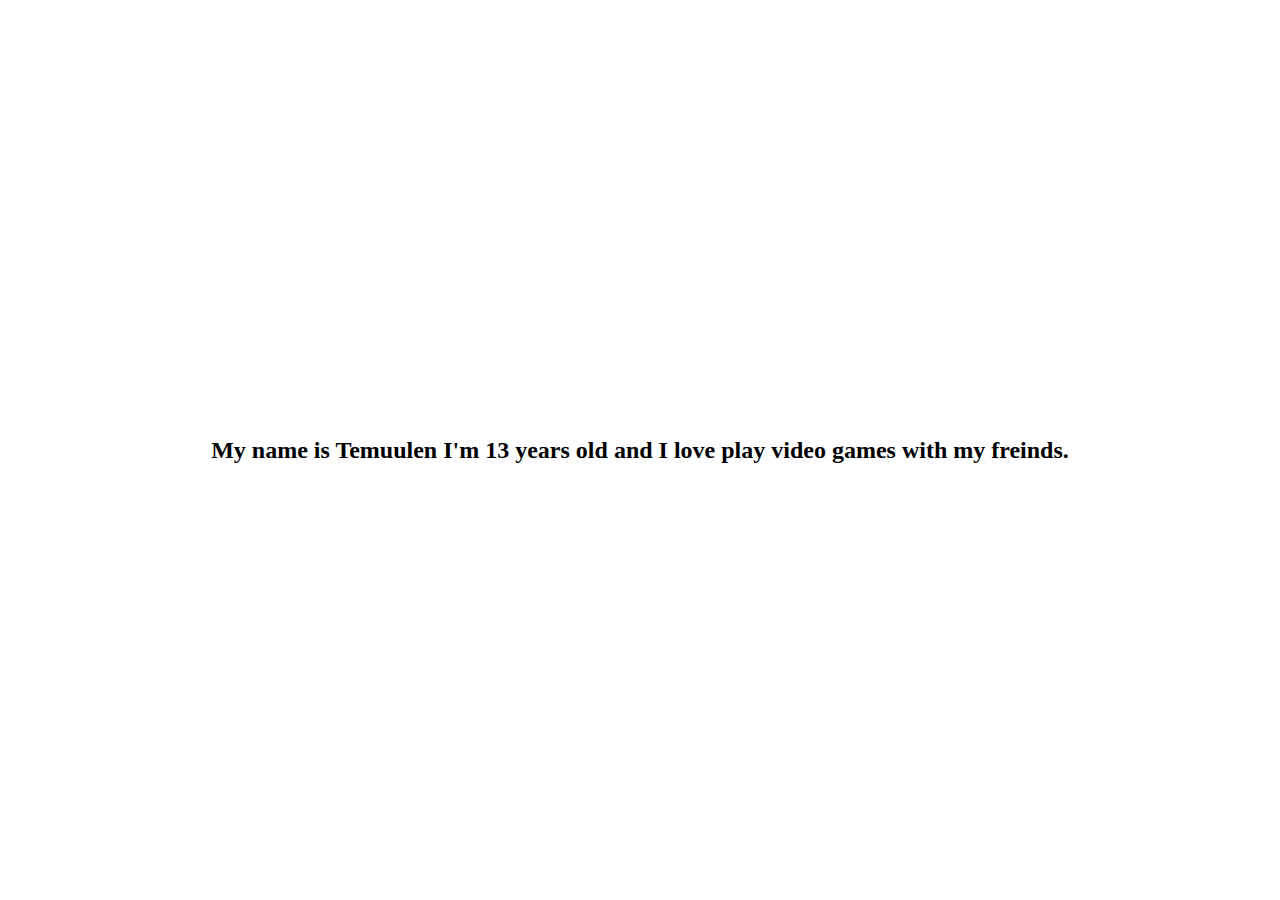
<file: about.html>
<!DOCTYPE html>
<html lang="en">
<head>
    <meta charset="UTF-8">
    <meta http-equiv="X-UA-Compatible" content="IE=edge">
    <meta name="viewport" content="width=device-width, initial-scale=1.0">
    <title>Document</title>
    <link rel="stylesheet" href="./about.css">
</head>
<body>
    <div class="containe">
        <h2>My name is Temuulen I'm 13 years old and I love play video games with my freinds.</h2>
    </div>
</body>
</html>
</file>
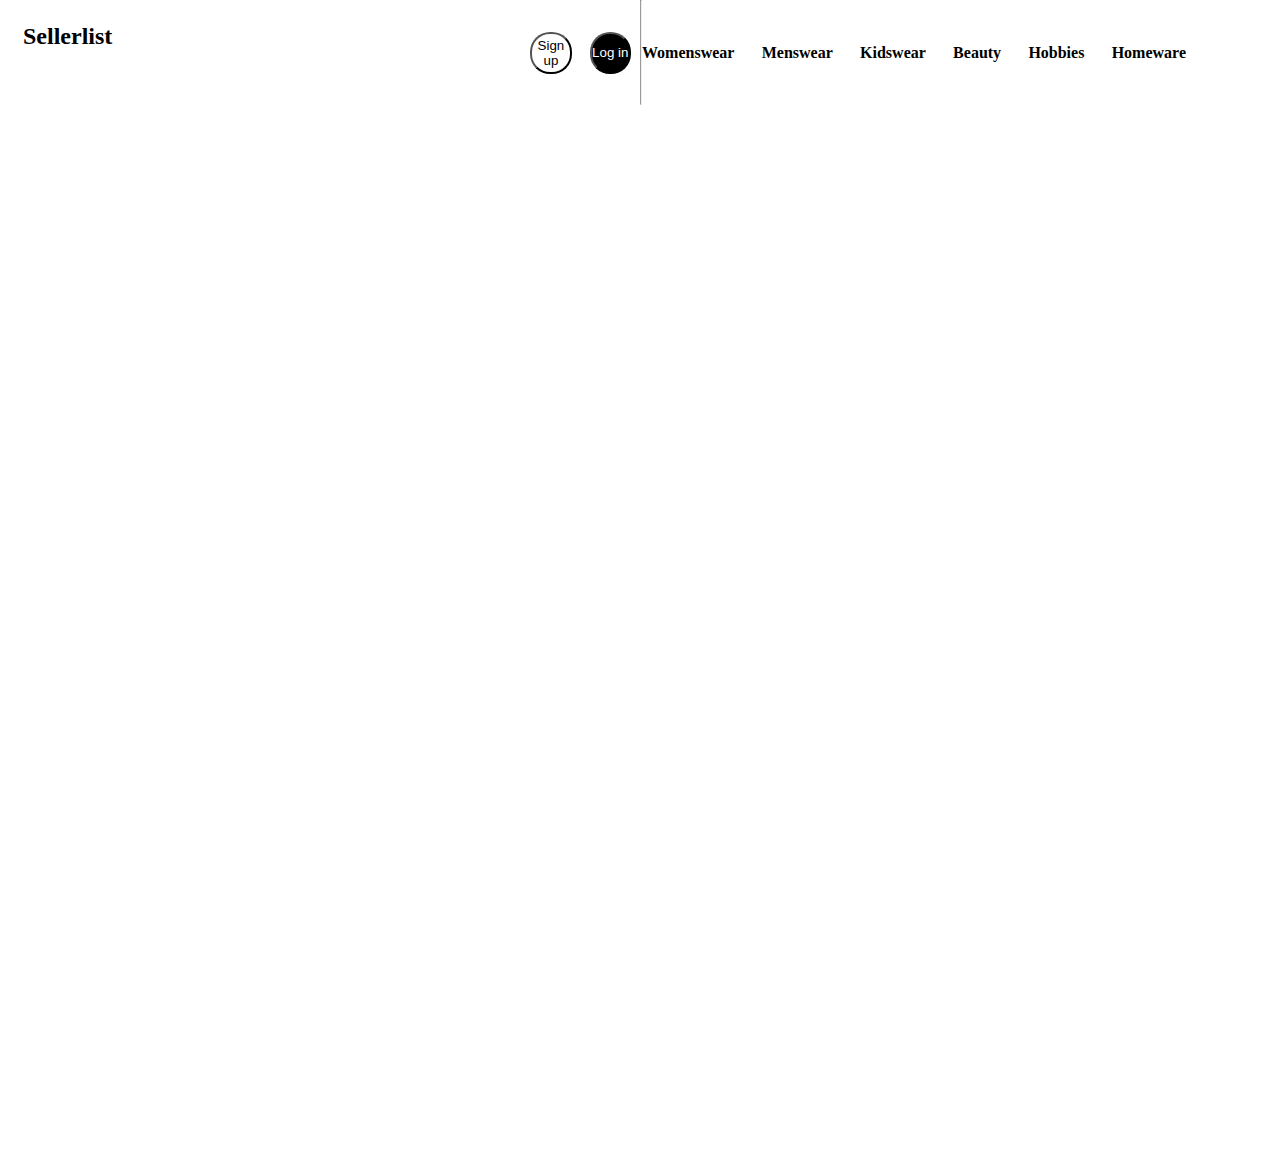
<file: sellerList.html>
<!DOCTYPE html>
<html lang="en">
<head>
    <meta charset="UTF-8">
    <meta http-equiv="X-UA-Compatible" content="IE=edge">
    <meta name="viewport" content="width=device-width, initial-scale=1.0">
    <title>Document</title>
    <link rel="stylesheet" href="./sellerList.css">
</head>
<body>
    <div class="full">
<div class="container">
            <div class="up">
                <div class="left1">
                    <h2>Sellerlist</h2>
                </div>
                <div class="right1">
                    <div class="baruun">
                        <button>Sign up</button>
                    </div>  
                    <div class="zuun">
                            <button>Log in</button>
                    </div>
                </div>
            </div>
            <div class="center">
                <hr>
                <div class="left2">
                    <h4>Womenswear</h4>
                    <h4>Menswear</h4>
                    <h4>Kidswear</h4>
                    <h4>Beauty</h4>
                    <h4>Hobbies</h4>
                    <h4>Homeware</h4>
                </div>
                <div class="right2"></div>
            </div>
            <div class="down">
                <div class="up1"></div>
                <div class="center1"></div>
                <div class="down1"></div>
            </div>
        </div>
        <div class="down2">
            <div class="up2"></div>
            <div class="center2"></div>
            <div class="down3"></div>
        </div>
    </div>
        
</body>
</html>
</file>
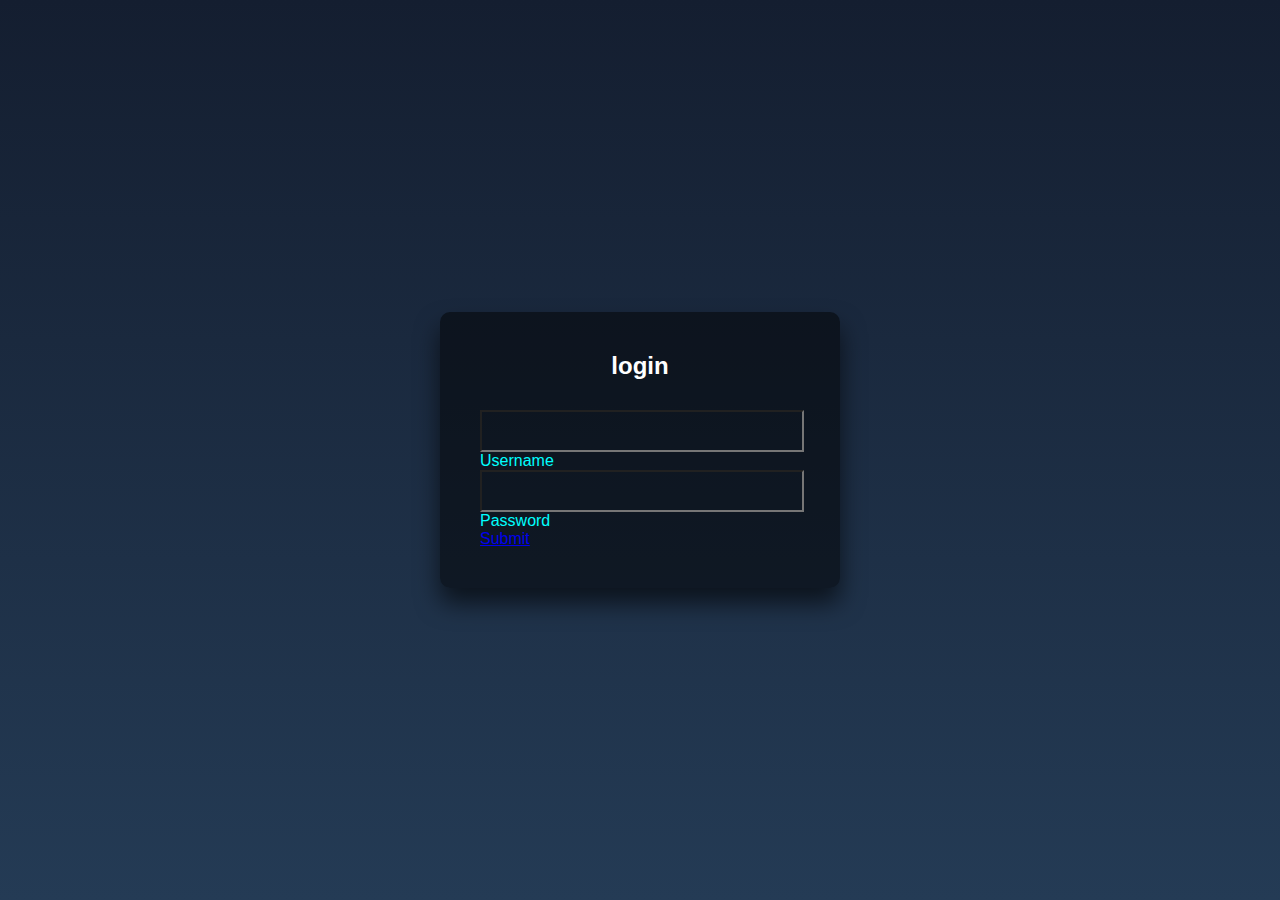
<file: web3/login.html>
<!DOCTYPE html>
<html lang="en">
<head>
    <meta charset="UTF-8">
    <meta http-equiv="X-UA-Compatible" content="IE=edge">
    <meta name="viewport" content="width=device-width, initial-scale=1.0">
    <title>Document</title>
    <link rel="stylesheet" href="./login.css">
</head>
<body>
    <div class="login-box">
        <h2>login</h2>
        <form>
            <div class="user-box">
                <input type="text" name="" required="">
                <label>Username</label>
            </div>
            <div class="user-box">
                <input type="password" name="" required="">
                <label>Password</label>
            </div>
            <a href="#">
                <span></span>
                <span></span>
                <span></span>
                <span></span>
                <a href="http://127.0.0.1:5500/test.html">
                    Submit
                </a>
            </a>
        </form>
    </div>
</body>
</html>
</file>
<file: about.css>
*{
    margin: 0;
    padding: 0;
}
.containe{
    width: 100%;
    height: 100vh;
    display: flex;
    justify-content: center;
    align-items: center;
    background-size: cover;
    background-repeat: no-repeat;
    background-image: url(https://t4.ftcdn.net/jpg/00/94/88/23/360_F_94882306_gdTjxS01ptuEjEy0GQVZAhZNjiWsMfpt.jpg);
}
</file>
<file: sellerList.css>
*{
    margin: 0;
    padding: 0;
}

.full{
    height: 130vh;
    width: 100%;
}

.container{
    width: 100%;
    height: 60%;
    display: flex;
}

.up{
    width: 100%;
    height: 15%;
    display: flex;
}

.left1{
    width: 80%;
    height: 100%;
    margin: 23px;
}

.right1{
    width: 20%;
    height: 100%;
    display: flex;
}

.baruun{
    width: 50%;
    height: 100%;
    display: flex;
    justify-content: center;
    align-items: center;
}

.zuun{
    width: 50%;
    height: 100%;
    display: flex;
    justify-content: center;
    align-items: center;
}

.baruun button{
width: 70%;
height: 40%;
background: transparent;
border-radius: 20px;
}

.zuun button{
    width: 70%;
height: 40%;
background-color: black;
border-radius: 20px;
color: white;
}

.left2{
    width: 85%;
    height: 100%;
    display: flex;
    justify-content: space-between;
    align-items: center;
}

.center{
    width: 100%;
    height: 15%;
    display: flex;
}
</file>
<file: web3/login.css>
html{
    height: 100%;
}
body{
    margin: 0;
    padding: 0;
    font-family: sans-serif;
    background: linear-gradient(#141e30, #243b55);
}
.login-box{
    position: absolute;
    top: 50%;
    left: 50%;
    width: 400px;
    padding: 40px;
    transform:  translate(-50%, -50%);
    background: rgba(0, 0, 0, 0.5);
    box-sizing: border-box;
    box-shadow: 0 15px  25px rgba(0, 0, 0, 0.6);
    border-radius: 10px;
}
.login-box h2{
    margin: 0 0 30px;
    padding: 0;
    color: #fff;
    text-align: center;
}
.login-box  .user-box{
    position: relative;
}
.login-box .user-box input{
    width: 100%;
    padding: 10px 0;
    font-size: 16px;
    color: #fff;
    background: transparent;
}
.login-box .user-box label{
    color: aqua;
}
</file>
